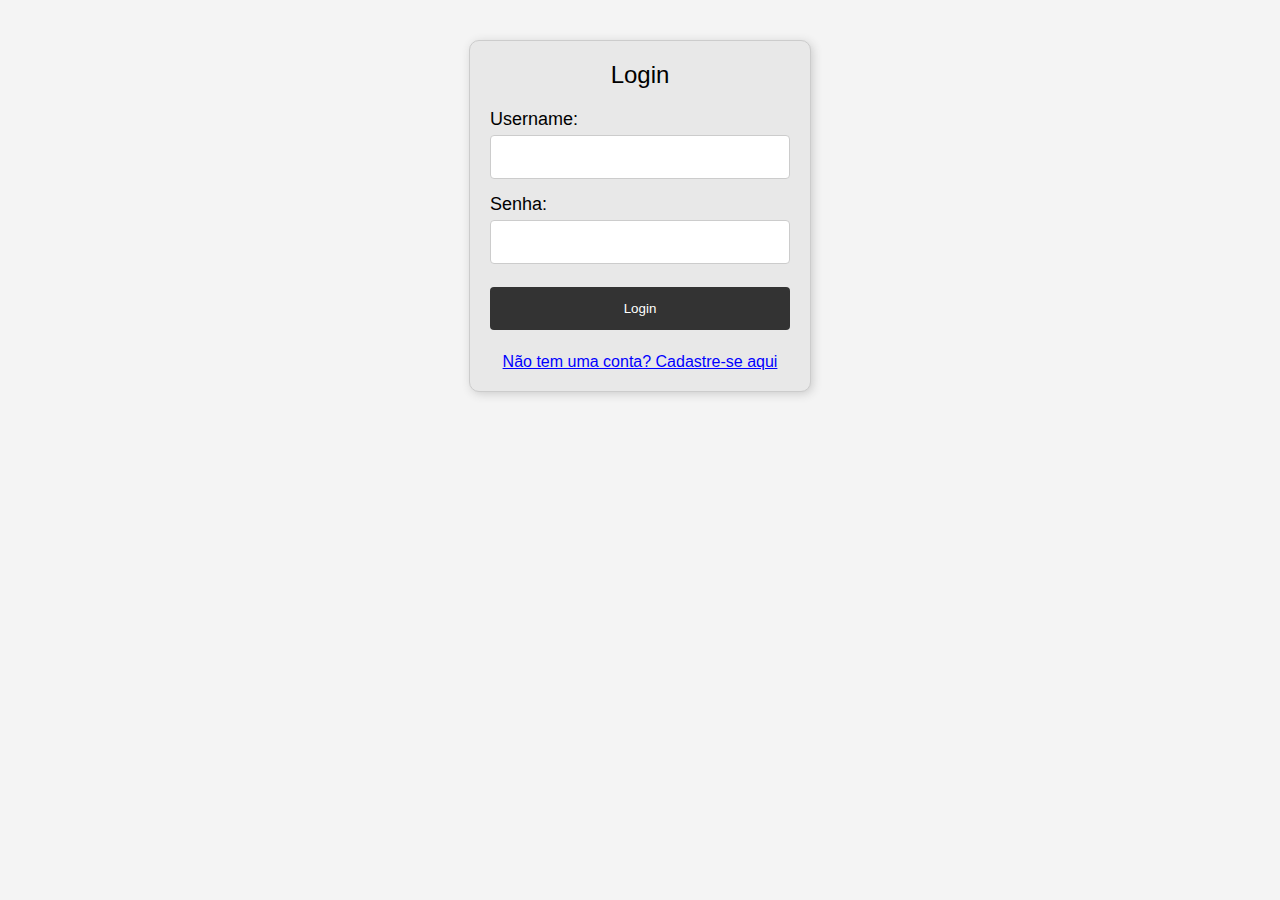
<file: 24.10/index.html>
<!DOCTYPE html>
<html lang="pt-BR">
<head>
    <meta charset="UTF-8">
    <meta name="viewport" content="width=device-width, initial-scale=1.0">
    <title>Sistema de Gerenciamento de Projetos</title>
    <link rel="stylesheet" href="styles.css">
</head>
<body>
    <div id="app">
        <!-- Tela de Login -->
        <div class="login-card">
            <div class="card-header">
                <div class="log">Login</div>
            </div>
            <form action="#" onsubmit="return false;">
                <div class="form-group">
                    <label for="username">Username:</label>
                    <input required="" name="username" id="username" type="text">
                </div>
                <div class="form-group">
                    <label for="password">Senha:</label>
                    <input required="" name="password" id="password" type="password">
                </div>
                <div class="form-group">
                    <input value="Login" type="submit" onclick="login()">
                </div>
            </form>
            <div class="register-link">
                <span class="toggle-link" onclick="toggleForm()">Não tem uma conta? Cadastre-se aqui</span>
            </div>
        </div>

        <!-- Tela de Cadastro -->
        <div class="register-card" style="display: none;">
            <div class="card-header">
                <div class="log">Cadastro</div>
            </div>
            <form action="#" onsubmit="return false;">
                <div class="form-group">
                    <label for="username">Username:</label>
                    <input required="" class="form-control" name="username" id="username" type="text">
                </div>
                <div class="form-group">
                    <label for="email">Email:</label>
                    <input required="" class="form-control" name="email" id="email" type="email">
                </div>
                <div class="form-group">
                    <label for="password">Senha:</label>
                    <input required="" class="form-control" name="password" id="password" type="password">
                </div>
                <div class="form-group">
                    <label for="confirm-password">Confirma Senha:</label>
                    <input required="" class="form-control" name="confirm-password" id="confirm-password" type="password">
                </div>
                <input type="submit" class="btn" value="Cadastrar" onclick="register()">
            </form>
            <div class="register-link">
                <span class="toggle-link" onclick="toggleForm()">Já tem uma conta? Faça login aqui</span>
            </div>
        </div>

        <!-- Tela Principal -->
        <div class="main-screen" style="display: none;">
            <header>
                <h1>Sistema de Gerenciamento de Projetos</h1>
                <button onclick="logout()">Sair</button>
            </header>
            <div class="container">
                <div class="tabs">
                    <div class="tab active" onclick="showTab('ongoing-projects')">Projetos em Andamento</div>
                    <div class="tab" onclick="showTab('register-project')">Cadastrar Novo Projeto</div>
                    <div class="tab" onclick="showTab('project-tasks')">Tarefas do Projeto</div>
                    <div class="tab" onclick="showTab('register-task')">Cadastrar Nova Tarefa</div>
                </div>
                <div class="card active" id="ongoing-projects">
                    <h2>Projetos em Andamento</h2>
                    <table>
                        <thead>
                            <tr>
                                <th>Nome do Projeto</th>
                                <th>Status</th>
                                <th>Ações</th>
                            </tr>
                        </thead>
                        <tbody>
                            <!-- Projetos cadastrados irão aparecer aqui -->
                        </tbody>
                    </table>
                </div>
                
        
                <!-- Cadastro de Novo Projeto -->
                    <div class="card" id="register-project">
                        <h2>Cadastrar Novo Projeto</h2>
                        <form id="project-form" onsubmit="return addProject(event);">
                            <div class="form-group">
                                <label for="project-name">Nome do Projeto:</label>
                                <input required type="text" id="project-name" name="project-name">
                            </div>
                            <div class="form-group">
                                <label for="project-description">Descrição:</label>
                                <textarea required id="project-description" name="project-description" rows="4"></textarea>
                            </div>
                            <div class="form-group">
                                <label for="start-date">Data de Início:</label>
                                <input required type="date" id="start-date" name="start-date">
                            </div>
                            <div class="form-group">
                                <label for="end-date">Data de Fim:</label>
                                <input required type="date" id="end-date" name="end-date">
                            </div>
                            <div class="form-group">
                                <label for="project-status">Status:</label>
                                <select id="project-status" name="project-status">
                                    <option value="Em progresso">Em progresso</option>
                                    <option value="Concluído">Concluído</option>
                                </select>
                            </div>
                            <input type="submit" value="Cadastrar Projeto">
                        </form>
                    </div>

        
                <div class="card" id="project-tasks">
                    <h2>Tarefas do Projeto</h2>
                    <table>
                        <thead>
                            <tr>
                                <th>Nome da Tarefa</th>
                                <th>Status</th>
                                <th>Ações</th>
                            </tr>
                        </thead>
                        <tbody id="task-list">
                            <!-- Tarefas serão inseridas dinamicamente aqui -->
                        </tbody>
                    </table>
                </div>
                
        
                <!-- Cadastrar Nova Tarefa -->
                <div class="card" id="register-task">
                    <h2>Cadastrar Nova Tarefa</h2>
                    <form id="task-form" onsubmit="return addTask(event);">
                        <div class="form-group">
                            <label for="task-name">Nome da Tarefa:</label>
                            <input required type="text" id="task-name" name="task-name">
                        </div>
                        <div class="form-group">
                            <label for="task-status">Status:</label>
                            <select id="task-status" name="task-status">
                                <option value="Pendente">Pendente</option>
                                <option value="Em progresso">Em progresso</option>
                                <option value="Concluída">Concluída</option>
                            </select>
                        </div>
                        <!-- Campo oculto para armazenar o nome do projeto atual -->
                        <input type="hidden" id="current-project" name="current-project">
                        <input type="submit" value="Cadastrar Tarefa">
                    </form>
                </div>
                

            </div>
        </div>
    </div>
    <script src="script.js"></script>
</body>
</html>
</file>
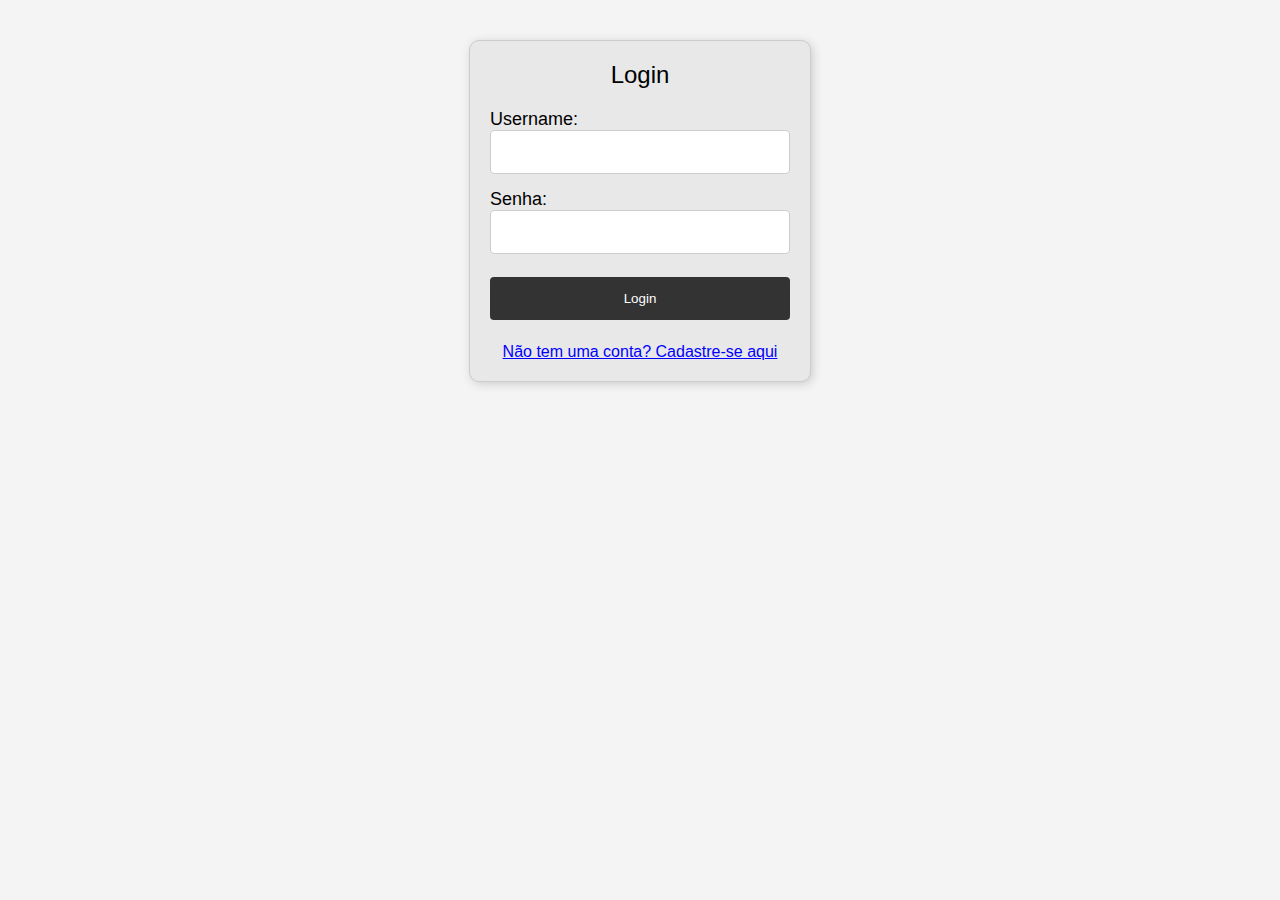
<file: 24.10/login_cadastro.html>
<!DOCTYPE html>
<html lang="pt-BR">
<head>
    <meta charset="UTF-8">
    <meta name="viewport" content="width=device-width, initial-scale=1.0">
    <title>Sistema de Gerenciamento de Projetos</title>
    <style>
        body {
            font-family: Arial, sans-serif;
            background-color: #f4f4f4;
            margin: 0;
            padding: 20px;
        }

        .login-card, .register-card {
            width: 300px;
            margin: 20px auto;
            padding: 20px;
            border: 1px solid #ccc;
            border-radius: 10px;
            background-color: #e8e8e8;
            box-shadow: 2px 2px 10px #ccc;
        }

        .card-header {
            text-align: center;
            margin-bottom: 20px;
        }

        .card-header .log {
            margin: 0;
            font-size: 24px;
            color: black;
        }

        .form-group {
            margin-bottom: 15px;
        }

        label {
            font-size: 18px;
            margin-bottom: 5px;
        }

        input[type="text"], input[type="password"], input[type="email"] {
            width: 100%;
            padding: 12px 20px;
            font-size: 16px;
            border: 1px solid #ccc;
            border-radius: 4px;
            box-sizing: border-box;
            transition: 0.5s;
        }

        input[type="submit"] {
            width: 100%;
            background-color: #333;
            color: white;
            padding: 14px 20px;
            margin: 8px 0;
            border: none;
            border-radius: 4px;
            cursor: pointer;
        }

        input[type="submit"]:hover {
            background-color: #ccc;
            color: black;
        }

        .register-link {
            text-align: center;
            margin-top: 10px;
        }

        .toggle-link {
            cursor: pointer;
            color: blue;
            text-decoration: underline;
        }
    </style>
    <script>
        function toggleForm() {
            const loginCard = document.querySelector('.login-card');
            const registerCard = document.querySelector('.register-card');
            loginCard.style.display = (loginCard.style.display === 'none') ? 'block' : 'none';
            registerCard.style.display = (registerCard.style.display === 'none') ? 'block' : 'none';
        }
    </script>
</head>
<body>
    <!-- Tela de Login -->
    <div class="login-card">
        <div class="card-header">
            <div class="log">Login</div>
        </div>
        <form action="#">
            <div class="form-group">
                <label for="username">Username:</label>
                <input required="" name="username" id="username" type="text">
            </div>
            <div class="form-group">
                <label for="password">Senha:</label>
                <input required="" name="password" id="password" type="password">
            </div>
            <div class="form-group">
                <input value="Login" type="submit">
            </div>
        </form>
        <div class="register-link">
            <span class="toggle-link" onclick="toggleForm()">Não tem uma conta? Cadastre-se aqui</span>
        </div>
    </div>

    <!-- Tela de Cadastro -->
    <div class="register-card" style="display: none;">
        <div class="card-header">
            <div class="log">Cadastro</div>
        </div>
        <form action="#">
            <div class="form-group">
                <label for="username">Username:</label>
                <input required="" class="form-control" name="username" id="username" type="text">
            </div>
            <div class="form-group">
                <label for="email">Email:</label>
                <input required="" class="form-control" name="email" id="email" type="email">
            </div>
            <div class="form-group">
                <label for="password">Senha:</label>
                <input required="" class="form-control" name="password" id="password" type="password">
            </div>
            <div class="form-group">
                <label for="confirm-password">Confirma Senha:</label>
                <input required="" class="form-control" name="confirm-password" id="confirm-password" type="password">
            </div>
            <input type="submit" class="btn" value="Cadastrar">
        </form>
        <div class="register-link">
            <span class="toggle-link" onclick="toggleForm()">Já tem uma conta? Faça login aqui</span>
        </div>
        
    </div>
</body>
</html>
</file>
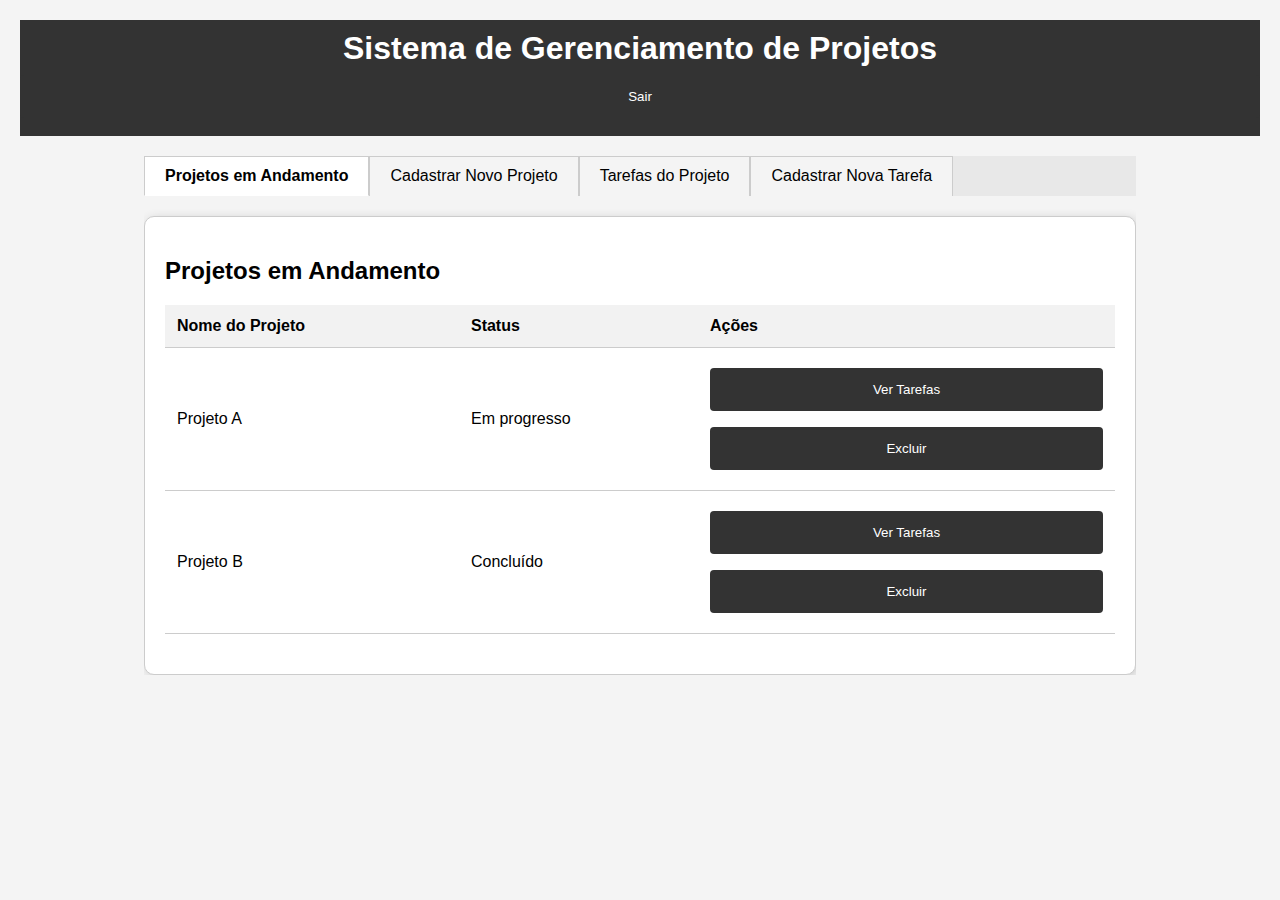
<file: 24.10/principal.html>
<!DOCTYPE html>
<html lang="pt-BR">
<head>
    <meta charset="UTF-8">
    <meta name="viewport" content="width=device-width, initial-scale=1.0">
    <title>Sistema de Gerenciamento de Projetos</title>
    <style>
        body {
            font-family: Arial, sans-serif;
            background-color: #f4f4f4;
            margin: 0;
            padding: 20px;
        }

        .container {
            width: 80%;
            margin: auto;
            overflow: hidden;
        }

        header {
            background: #333;
            color: #fff;
            padding: 10px 0;
            text-align: center;
        }

        h1 {
            margin: 0;
        }

        .tabs {
            display: flex;
            cursor: pointer;
            background: #e8e8e8;
            margin: 20px 0;
        }

        .tab {
            padding: 10px 20px;
            border: 1px solid #ccc;
            border-bottom: none;
            background: #f4f4f4;
            transition: background 0.3s;
        }

        .tab:hover {
            background: #ccc;
        }

        .tab.active {
            background: #fff;
            font-weight: bold;
            border-bottom: 1px solid #fff;
        }

        .card {
            background: #fff;
            border: 1px solid #ccc;
            border-radius: 10px;
            padding: 20px;
            box-shadow: 2px 2px 10px #ccc;
            display: none; /* Oculta por padrão */
        }

        .card.active {
            display: block; /* Exibe apenas a aba ativa */
        }

        .form-group {
            margin-bottom: 15px;
        }

        label {
            font-size: 18px;
            margin-bottom: 5px;
            display: block;
        }

        input[type="text"], input[type="password"], input[type="email"], textarea {
            width: 100%;
            padding: 12px 20px;
            font-size: 16px;
            border: 1px solid #ccc;
            border-radius: 4px;
            box-sizing: border-box;
            transition: 0.5s;
        }

        input[type="submit"], button {
            width: 100%;
            background-color: #333;
            color: white;
            padding: 14px 20px;
            margin: 8px 0;
            border: none;
            border-radius: 4px;
            cursor: pointer;
        }

        input[type="submit"]:hover, button:hover {
            background-color: #ccc;
            color: black;
        }

        table {
            width: 100%;
            border-collapse: collapse;
            margin: 20px 0;
        }

        th, td {
            padding: 12px;
            text-align: left;
            border-bottom: 1px solid #ccc;
        }

        th {
            background-color: #f2f2f2;
        }
    </style>
</head>
<body>
    <header>
        <h1>Sistema de Gerenciamento de Projetos</h1>
        <button onclick="logout()">Sair</button>
    </header>

    <div class="container">
        <!-- Abas -->
        <div class="tabs">
            <div class="tab active" onclick="showTab('ongoing-projects')">Projetos em Andamento</div>
            <div class="tab" onclick="showTab('register-project')">Cadastrar Novo Projeto</div>
            <div class="tab" onclick="showTab('project-tasks')">Tarefas do Projeto</div>
            <div class="tab" onclick="showTab('register-task')">Cadastrar Nova Tarefa</div>
        </div>

        <!-- Visão geral dos projetos em andamento -->
        <div class="card active" id="ongoing-projects">
            <h2>Projetos em Andamento</h2>
            <table>
                <thead>
                    <tr>
                        <th>Nome do Projeto</th>
                        <th>Status</th>
                        <th>Ações</th>
                    </tr>
                </thead>
                <tbody>
                    <tr>
                        <td>Projeto A</td>
                        <td>Em progresso</td>
                        <td>
                            <button onclick="viewTasks('Projeto A')">Ver Tarefas</button>
                            <button onclick="deleteProject('Projeto A')">Excluir</button>
                        </td>
                    </tr>
                    <tr>
                        <td>Projeto B</td>
                        <td>Concluído</td>
                        <td>
                            <button onclick="viewTasks('Projeto B')">Ver Tarefas</button>
                            <button onclick="deleteProject('Projeto B')">Excluir</button>
                        </td>
                    </tr>
                    <!-- Adicione mais projetos conforme necessário -->
                </tbody>
            </table>
        </div>

        <!-- Cadastro de Novo Projeto -->
        <div class="card" id="register-project">
            <h2>Cadastrar Novo Projeto</h2>
            <form action="#">
                <div class="form-group">
                    <label for="project-name">Nome do Projeto:</label>
                    <input required type="text" id="project-name" name="project-name">
                </div>
                <div class="form-group">
                    <label for="project-description">Descrição:</label>
                    <textarea required id="project-description" name="project-description"></textarea>
                </div>
                <input type="submit" value="Cadastrar Projeto">
            </form>
        </div>

        <!-- Tarefas do Projeto -->
        <div class="card" id="project-tasks">
            <h2>Tarefas do Projeto</h2>
            <table>
                <thead>
                    <tr>
                        <th>Nome da Tarefa</th>
                        <th>Status</th>
                        <th>Ações</th>
                    </tr>
                </thead>
                <tbody id="task-list">
                    <tr>
                        <td>Tarefa 1</td>
                        <td>Pendente</td>
                        <td>
                            <button onclick="editTask('Tarefa 1')">Editar</button>
                            <button onclick="deleteTask('Tarefa 1')">Excluir</button>
                        </td>
                    </tr>
                    <tr>
                        <td>Tarefa 2</td>
                        <td>Concluída</td>
                        <td>
                            <button onclick="editTask('Tarefa 2')">Editar</button>
                            <button onclick="deleteTask('Tarefa 2')">Excluir</button>
                        </td>
                    </tr>
                    <!-- Adicione mais tarefas conforme necessário -->
                </tbody>
            </table>
        </div>

        <!-- Cadastrar Nova Tarefa -->
        <div class="card" id="register-task">
            <h2>Cadastrar Nova Tarefa</h2>
            <form action="#">
                <div class="form-group">
                    <label for="task-name">Nome da Tarefa:</label>
                    <input required type="text" id="task-name" name="task-name">
                </div>
                <div class="form-group">
                    <label for="task-status">Status:</label>
                    <select id="task-status" name="task-status">
                        <option value="pendente">Pendente</option>
                        <option value="em progresso">Em progresso</option>
                        <option value="concluída">Concluída</option>
                    </select>
                </div>
                <input type="submit" value="Cadastrar Tarefa">
            </form>
        </div>
    </div>

    <script>
        function logout() {
            // Lógica de logout (por exemplo, redirecionar para a página de login)
            alert('Você saiu do sistema.');
        }

        function showTab(tabId) {
            const cards = document.querySelectorAll('.card');
            const tabs = document.querySelectorAll('.tab');

            // Oculta todas as cartas e remove a classe ativa das abas
            cards.forEach(card => {
                card.classList.remove('active');
            });
            tabs.forEach(tab => {
                tab.classList.remove('active');
            });

            // Exibe a carta correspondente à aba clicada e adiciona a classe ativa à aba
            document.getElementById(tabId).classList.add('active');
            document.querySelector(`.tab[onclick="showTab('${tabId}')"]`).classList.add('active');
        }

        function viewTasks(projectName) {
            // Lógica para visualizar tarefas de um projeto específico
            alert('Visualizando tarefas do ' + projectName);
        }

        function deleteProject(projectName) {
            // Lógica para excluir um projeto
            alert('Projeto ' + projectName + ' excluído.');
        }

        function editTask(taskName) {
            // Lógica para editar uma tarefa
            alert('Editando ' + taskName);
        }

        function deleteTask(taskName) {
            // Lógica para excluir uma tarefa
            alert('Tarefa ' + taskName + ' excluída.');
        }
    </script>
</body>
</html>
</file>
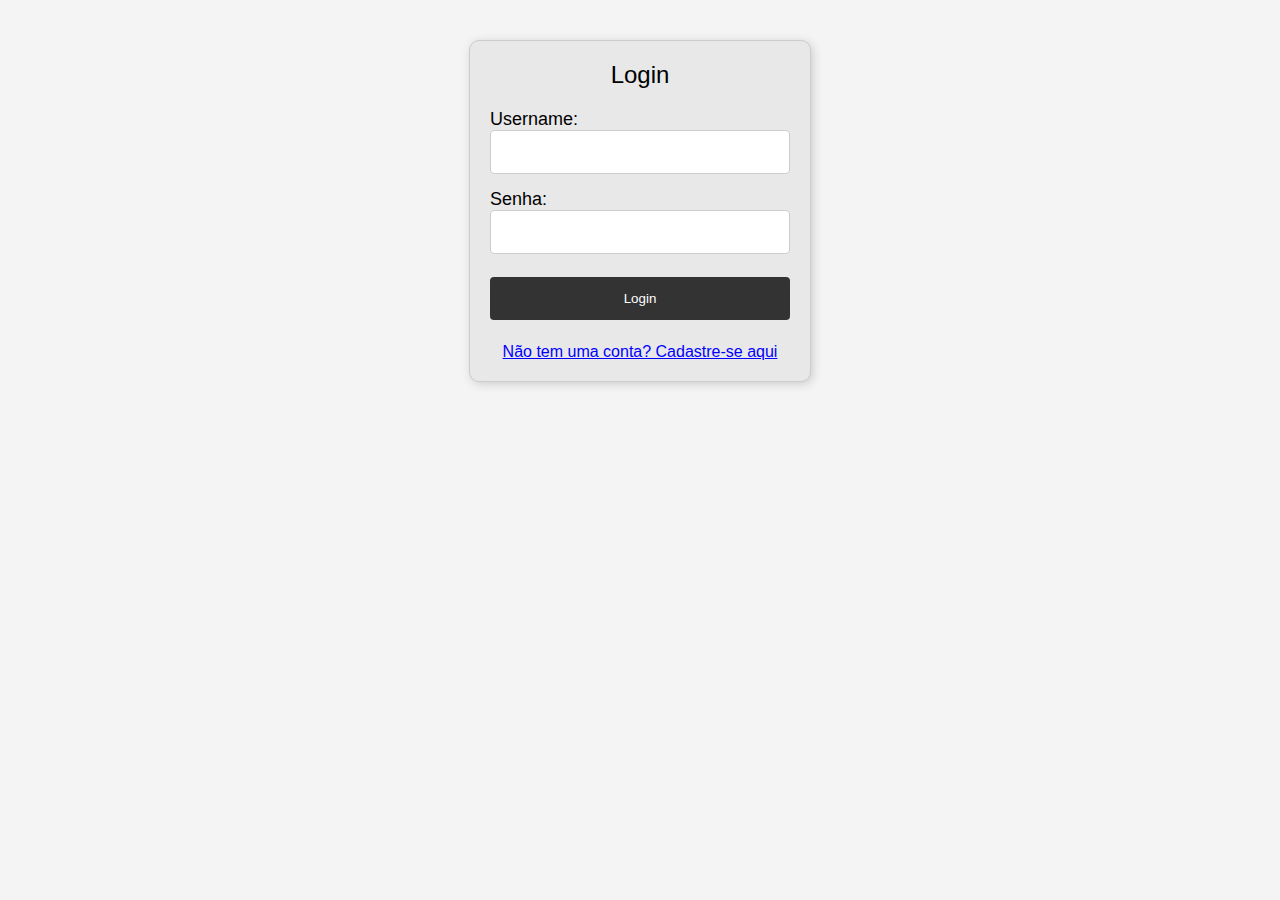
<file: 24.10/teste.html>
<!DOCTYPE html>
<html lang="pt-BR">
<head>
    <meta charset="UTF-8">
    <meta name="viewport" content="width=device-width, initial-scale=1.0">
    <title>Sistema de Gerenciamento de Projetos</title>
    <style>
        body {
            font-family: Arial, sans-serif;
            background-color: #f4f4f4;
            margin: 0;
            padding: 20px;
        }

        .login-card, .register-card {
            width: 300px;
            margin: 20px auto;
            padding: 20px;
            border: 1px solid #ccc;
            border-radius: 10px;
            background-color: #e8e8e8;
            box-shadow: 2px 2px 10px #ccc;
        }

        .card-header {
            text-align: center;
            margin-bottom: 20px;
        }

        .card-header .log {
            margin: 0;
            font-size: 24px;
            color: black;
        }

        .form-group {
            margin-bottom: 15px;
        }

        label {
            font-size: 18px;
            margin-bottom: 5px;
        }

        input[type="text"], input[type="password"], input[type="email"] {
            width: 100%;
            padding: 12px 20px;
            font-size: 16px;
            border: 1px solid #ccc;
            border-radius: 4px;
            box-sizing: border-box;
            transition: 0.5s;
        }

        input[type="submit"] {
            width: 100%;
            background-color: #333;
            color: white;
            padding: 14px 20px;
            margin: 8px 0;
            border: none;
            border-radius: 4px;
            cursor: pointer;
        }

        input[type="submit"]:hover {
            background-color: #ccc;
            color: black;
        }

        .register-link {
            text-align: center;
            margin-top: 10px;
        }

        .toggle-link {
            cursor: pointer;
            color: blue;
            text-decoration: underline;
        }

        .container {
            width: 80%;
            margin: auto;
            overflow: hidden;
        }

        header {
            background: #333;
            color: #fff;
            padding: 10px 0;
            text-align: center;
        }

        h1 {
            margin: 0;
        }

        .tabs {
            display: flex;
            cursor: pointer;
            background: #e8e8e8;
            margin: 20px 0;
        }

        .tab {
            padding: 10px 20px;
            border: 1px solid #ccc;
            border-bottom: none;
            background: #f4f4f4;
            transition: background 0.3s;
        }

        .tab:hover {
            background: #ccc;
        }

        .tab.active {
            background: #fff;
            font-weight: bold;
            border-bottom: 1px solid #fff;
        }

        .card {
            background: #fff;
            border: 1px solid #ccc;
            border-radius: 10px;
            padding: 20px;
            box-shadow: 2px 2px 10px #ccc;
            display: none; /* Oculta por padrão */
        }

        .card.active {
            display: block; /* Exibe apenas a aba ativa */
        }

        table {
            width: 100%;
            border-collapse: collapse;
            margin: 20px 0;
        }

        th, td {
            padding: 12px;
            text-align: left;
            border-bottom: 1px solid #ccc;
        }

        th {
            background-color: #f2f2f2;
        }
    </style>
</head>
<body>
    <div id="app">
        <!-- Tela de Login -->
        <div class="login-card">
            <div class="card-header">
                <div class="log">Login</div>
            </div>
            <form action="#" onsubmit="return false;">
                <div class="form-group">
                    <label for="username">Username:</label>
                    <input required="" name="username" id="username" type="text">
                </div>
                <div class="form-group">
                    <label for="password">Senha:</label>
                    <input required="" name="password" id="password" type="password">
                </div>
                <div class="form-group">
                    <input value="Login" type="submit" onclick="login()">
                </div>
            </form>
            <div class="register-link">
                <span class="toggle-link" onclick="toggleForm()">Não tem uma conta? Cadastre-se aqui</span>
            </div>
        </div>

        <!-- Tela de Cadastro -->
        <div class="register-card" style="display: none;">
            <div class="card-header">
                <div class="log">Cadastro</div>
            </div>
            <form action="#" onsubmit="return false;">
                <div class="form-group">
                    <label for="username">Username:</label>
                    <input required="" class="form-control" name="username" id="username" type="text">
                </div>
                <div class="form-group">
                    <label for="email">Email:</label>
                    <input required="" class="form-control" name="email" id="email" type="email">
                </div>
                <div class="form-group">
                    <label for="password">Senha:</label>
                    <input required="" class="form-control" name="password" id="password" type="password">
                </div>
                <div class="form-group">
                    <label for="confirm-password">Confirma Senha:</label>
                    <input required="" class="form-control" name="confirm-password" id="confirm-password" type="password">
                </div>
                <input type="submit" class="btn" value="Cadastrar" onclick="register()">
            </form>
            <div class="register-link">
                <span class="toggle-link" onclick="toggleForm()">Já tem uma conta? Faça login aqui</span>
            </div>
        </div>

        <!-- Tela Principal -->
        <div class="main-screen" style="display: none;">
            <header>
                <h1>Sistema de Gerenciamento de Projetos</h1>
                <button onclick="logout()">Sair</button>
            </header>
            <div class="container">
                <div class="tabs">
                    <div class="tab active" onclick="showTab('ongoing-projects')">Projetos em Andamento</div>
                    <div class="tab" onclick="showTab('register-project')">Cadastrar Novo Projeto</div>
                    <div class="tab" onclick="showTab('project-tasks')">Tarefas do Projeto</div>
                    <div class="tab" onclick="showTab('register-task')">Cadastrar Nova Tarefa</div>
                </div>
                <div class="card active" id="ongoing-projects">
                    <h2>Projetos em Andamento</h2>
                    <table>
                        <thead>
                            <tr>
                                <th>Nome do Projeto</th>
                                <th>Status</th>
                                <th>Ações</th>
                            </tr>
                        </thead>
                        <tbody>
                            <!-- Projetos cadastrados irão aparecer aqui -->
                        </tbody>
                    </table>
                </div>
                
                <!-- Cadastro de Novo Projeto -->
                <div class="card" id="register-project">
                    <h2>Cadastrar Novo Projeto</h2>
                    <form id="project-form" onsubmit="return addProject(event);">
                        <div class="form-group">
                            <label for="project-name">Nome do Projeto:</label>
                            <input required type="text" id="project-name" name="project-name">
                        </div>
                        <div class="form-group">
                            <label for="project-status">Status:</label>
                            <select id="project-status" name="project-status">
                                <option value="Em progresso">Em progresso</option>
                                <option value="Concluído">Concluído</option>
                            </select>
                        </div>
                        <input type="submit" value="Cadastrar Projeto">
                    </form>
                </div>
                
                <div class="card" id="project-tasks">
                    <h2>Tarefas do Projeto</h2>
                    <table>
                        <thead>
                            <tr>
                                <th>Nome da Tarefa</th>
                                <th>Status</th>
                                <th>Ações</th>
                            </tr>
                        </thead>
                        <tbody id="task-list">
                            <!-- Tarefas serão inseridas dinamicamente aqui -->
                        </tbody>
                    </table>
                </div>

                <!-- Cadastrar Nova Tarefa -->
                <div class="card" id="register-task">
                    <h2>Cadastrar Nova Tarefa</h2>
                    <form id="task-form" onsubmit="return addTask(event);">
                        <div class="form-group">
                            <label for="task-name">Nome da Tarefa:</label>
                            <input required type="text" id="task-name" name="task-name">
                        </div>
                        <div class="form-group">
                            <label for="task-status">Status:</label>
                            <select id="task-status" name="task-status">
                                <option value="Em andamento">Em andamento</option>
                                <option value="Concluído">Concluído</option>
                            </select>
                        </div>
                        <div class="form-group">
                            <label for="current-project">Projeto Atual:</label>
                            <select id="current-project" name="current-project">
                                <option value="">Selecione um projeto</option>
                                <!-- Os projetos irão aparecer aqui -->
                            </select>
                        </div>
                        <input type="submit" value="Cadastrar Tarefa">
                    </form>
                </div>
            </div>
        </div>
    </div>

    <script>
        let projects = []; // Armazena os projetos
        let projectTasks = {}; // Armazena as tarefas dos projetos
        let editingTask = null; // Para controle da edição da tarefa

        function toggleForm() {
            const loginCard = document.querySelector('.login-card');
            const registerCard = document.querySelector('.register-card');
            if (loginCard.style.display === 'none') {
                loginCard.style.display = 'block';
                registerCard.style.display = 'none';
            } else {
                loginCard.style.display = 'none';
                registerCard.style.display = 'block';
            }
        }

        function login() {
            // Lógica de login (a ser implementada)
            document.querySelector('.login-card').style.display = 'none';
            document.querySelector('.main-screen').style.display = 'block';
            loadProjects();
        }

        function logout() {
            document.querySelector('.main-screen').style.display = 'none';
            document.querySelector('.login-card').style.display = 'block';
            projects = [];
            projectTasks = {};
            clearTables();
        }

        function register() {
            // Lógica de cadastro (a ser implementada)
            alert('Cadastro realizado com sucesso!');
            toggleForm();
        }

        function loadProjects() {
            const projectSelect = document.getElementById('current-project');
            projectSelect.innerHTML = '';
            projects.forEach((project, index) => {
                const option = document.createElement('option');
                option.value = index;
                option.textContent = project.name;
                projectSelect.appendChild(option);
            });
            viewProjects();
        }

        function viewProjects() {
            const tbody = document.querySelector('#ongoing-projects tbody');
            tbody.innerHTML = '';
            projects.forEach((project, index) => {
                const row = document.createElement('tr');
                row.innerHTML = `
                    <td>${project.name}</td>
                    <td>${project.status}</td>
                    <td>
                        <button onclick="deleteProject(${index})">Excluir</button>
                        <button onclick="viewTasks(${index})">Ver Tarefas</button>
                    </td>
                `;
                tbody.appendChild(row);
            });
        }

        function addProject(event) {
            event.preventDefault();
            const projectName = document.getElementById('project-name').value;
            const projectStatus = document.getElementById('project-status').value;
            const project = { name: projectName, status: projectStatus };

            projects.push(project);
            projectTasks[projects.length - 1] = []; // Inicializa tarefas para o novo projeto
            loadProjects();
            document.getElementById('project-form').reset();
        }

        function deleteProject(index) {
            projects.splice(index, 1);
            delete projectTasks[index]; // Remove as tarefas relacionadas ao projeto excluído
            loadProjects();
        }

        function viewTasks(index) {
            const taskSelect = document.getElementById('current-project');
            taskSelect.value = index;
            document.getElementById('task-list').innerHTML = ''; // Limpa a lista de tarefas
            const tasks = projectTasks[index] || [];
            tasks.forEach(task => {
                const row = document.createElement('tr');
                row.innerHTML = `
                    <td>${task.name}</td>
                    <td>${task.status}</td>
                    <td>
                        <button onclick="editTask('${task.name}', ${index})">Editar</button>
                        <button onclick="deleteTask('${task.name}', ${index})">Excluir</button>
                    </td>
                `;
                document.getElementById('task-list').appendChild(row);
            });
        }

        function addTask(event) {
            event.preventDefault();
            const taskName = document.getElementById('task-name').value;
            const taskStatus = document.getElementById('task-status').value;
            const currentProject = document.getElementById('current-project').value;

            const task = {
                name: taskName,
                status: taskStatus
            };

            if (editingTask) {
                // Atualiza a tarefa existente
                const index = projectTasks[currentProject].indexOf(editingTask);
                projectTasks[currentProject][index] = task;
                editingTask = null; // Reseta a tarefa em edição
            } else {
                projectTasks[currentProject].push(task); // Adiciona nova tarefa
            }

            viewTasks(currentProject); // Atualiza a lista de tarefas
            resetForm(); // Limpa os campos do formulário
        }

        function deleteTask(taskName, projectIndex) {
            projectTasks[projectIndex] = projectTasks[projectIndex].filter(task => task.name !== taskName);
            viewTasks(projectIndex);
        }

        function editTask(taskName, projectIndex) {
            // Lógica para editar a tarefa
            alert('Função de edição não implementada.');
        }

        function resetForm() {
            document.getElementById('task-form').reset();
        }

        function showTab(tabId) {
            document.querySelectorAll('.card').forEach(card => {
                card.classList.remove('active');
            });
            document.querySelectorAll('.tab').forEach(tab => {
                tab.classList.remove('active');
            });
            document.getElementById(tabId).classList.add('active');
            document.querySelector(`.tab[onclick*="${tabId}"]`).classList.add('active');
        }

        function clearTables() {
            document.querySelector('#ongoing-projects tbody').innerHTML = '';
            document.getElementById('task-list').innerHTML = '';
            const projectSelect = document.getElementById('current-project');
            projectSelect.innerHTML = '<option value="">Selecione um projeto</option>';
        }
    </script>
</body>
</html>
</file>
<file: 24.10/styles.css>
body {
    font-family: Arial, sans-serif;
    background-color: #f4f4f4;
    margin: 0;
    padding: 20px;
}

.login-card, .register-card {
    width: 300px;
    margin: 20px auto;
    padding: 20px;
    border: 1px solid #ccc;
    border-radius: 10px;
    background-color: #e8e8e8;
    box-shadow: 2px 2px 10px #ccc;
}

.card-header {
    text-align: center;
    margin-bottom: 20px;
}

.card-header .log {
    margin: 0;
    font-size: 24px;
    color: black;
}

.form-group {
    margin-bottom: 15px;
}

label {
    font-size: 18px;
    margin-bottom: 5px;
}

input[type="text"], input[type="password"], input[type="email"] {
    width: 100%;
    padding: 12px 20px;
    font-size: 16px;
    border: 1px solid #ccc;
    border-radius: 4px;
    box-sizing: border-box;
    transition: 0.5s;
}

input[type="submit"] {
    width: 100%;
    background-color: #333;
    color: white;
    padding: 14px 20px;
    margin: 8px 0;
    border: none;
    border-radius: 4px;
    cursor: pointer;
}

input[type="submit"]:hover {
    background-color: #ccc;
    color: black;
}

.register-link {
    text-align: center;
    margin-top: 10px;
}

.toggle-link {
    cursor: pointer;
    color: blue;
    text-decoration: underline;
}
body {
    font-family: Arial, sans-serif;
    background-color: #f4f4f4;
    margin: 0;
    padding: 20px;
}

.container {
    width: 80%;
    margin: auto;
    overflow: hidden;
}

header {
    background: #333;
    color: #fff;
    padding: 10px 0;
    text-align: center;
}

h1 {
    margin: 0;
}

.tabs {
    display: flex;
    cursor: pointer;
    background: #e8e8e8;
    margin: 20px 0;
}

.tab {
    padding: 10px 20px;
    border: 1px solid #ccc;
    border-bottom: none;
    background: #f4f4f4;
    transition: background 0.3s;
}

.tab:hover {
    background: #ccc;
}

.tab.active {
    background: #fff;
    font-weight: bold;
    border-bottom: 1px solid #fff;
}

.card {
    background: #fff;
    border: 1px solid #ccc;
    border-radius: 10px;
    padding: 20px;
    box-shadow: 2px 2px 10px #ccc;
    display: none; /* Oculta por padrão */
}

.card.active {
    display: block; /* Exibe apenas a aba ativa */
}

.form-group {
    margin-bottom: 15px;
}

label {
    font-size: 18px;
    margin-bottom: 5px;
    display: block;
}

input[type="text"], input[type="password"], input[type="email"], textarea {
    width: 100%;
    padding: 12px 20px;
    font-size: 16px;
    border: 1px solid #ccc;
    border-radius: 4px;
    box-sizing: border-box;
    transition: 0.5s;
}

input[type="submit"], button {
    width: 100%;
    background-color: #333;
    color: white;
    padding: 14px 20px;
    margin: 8px 0;
    border: none;
    border-radius: 4px;
    cursor: pointer;
}

input[type="submit"]:hover, button:hover {
    background-color: #ccc;
    color: black;
}

table {
    width: 100%;
    border-collapse: collapse;
    margin: 20px 0;
}

th, td {
    padding: 12px;
    text-align: left;
    border-bottom: 1px solid #ccc;
}

th {
    background-color: #f2f2f2;
}
</file>
